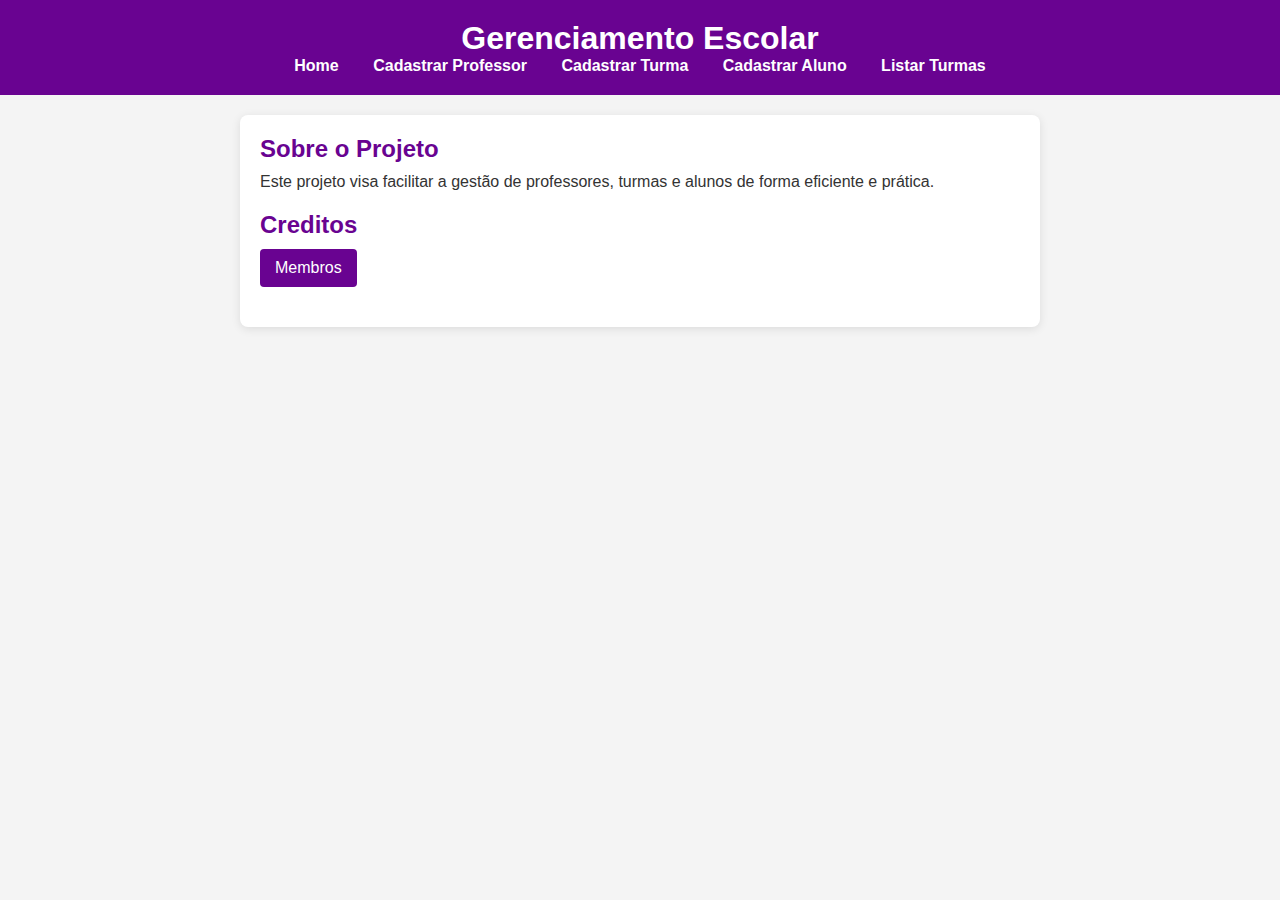
<file: templates/index.html>
<!DOCTYPE html>
<html lang="pt-BR">
<head>
    <meta charset="UTF-8">
    <meta name="viewport" content="width=device-width, initial-scale=1.0">
    <link rel="stylesheet" href="style.css">
    <title>Página Inicial</title>

</head>
<body>
    <header>
        <h1>Gerenciamento Escolar</h1>

        <nav>
            <ul class="nav-links">
                <li><a href="index.html">Home</a></li>
                <li><a href="cadastro_professor.html">Cadastrar Professor</a></li>
                <li><a href="cadastro_turma.html">Cadastrar Turma</a></li>
                <li><a href="cadastro_aluno.html">Cadastrar Aluno</a></li>
                <li><a href="listar_turmas.html">Listar Turmas</a></li>
            </ul>
        </nav>

    </header>

    <div class="container">
        <section>
            <h2>Sobre o Projeto</h2>
            <p>Este projeto visa facilitar a gestão de professores, turmas e alunos de forma eficiente e prática.</p>
        </section>
        <section>
            <h2>Creditos</h2>
            <button onclick="location.href='membros.html'">Membros</button>
        </section>
    </div>
</body>
</html>
</file>
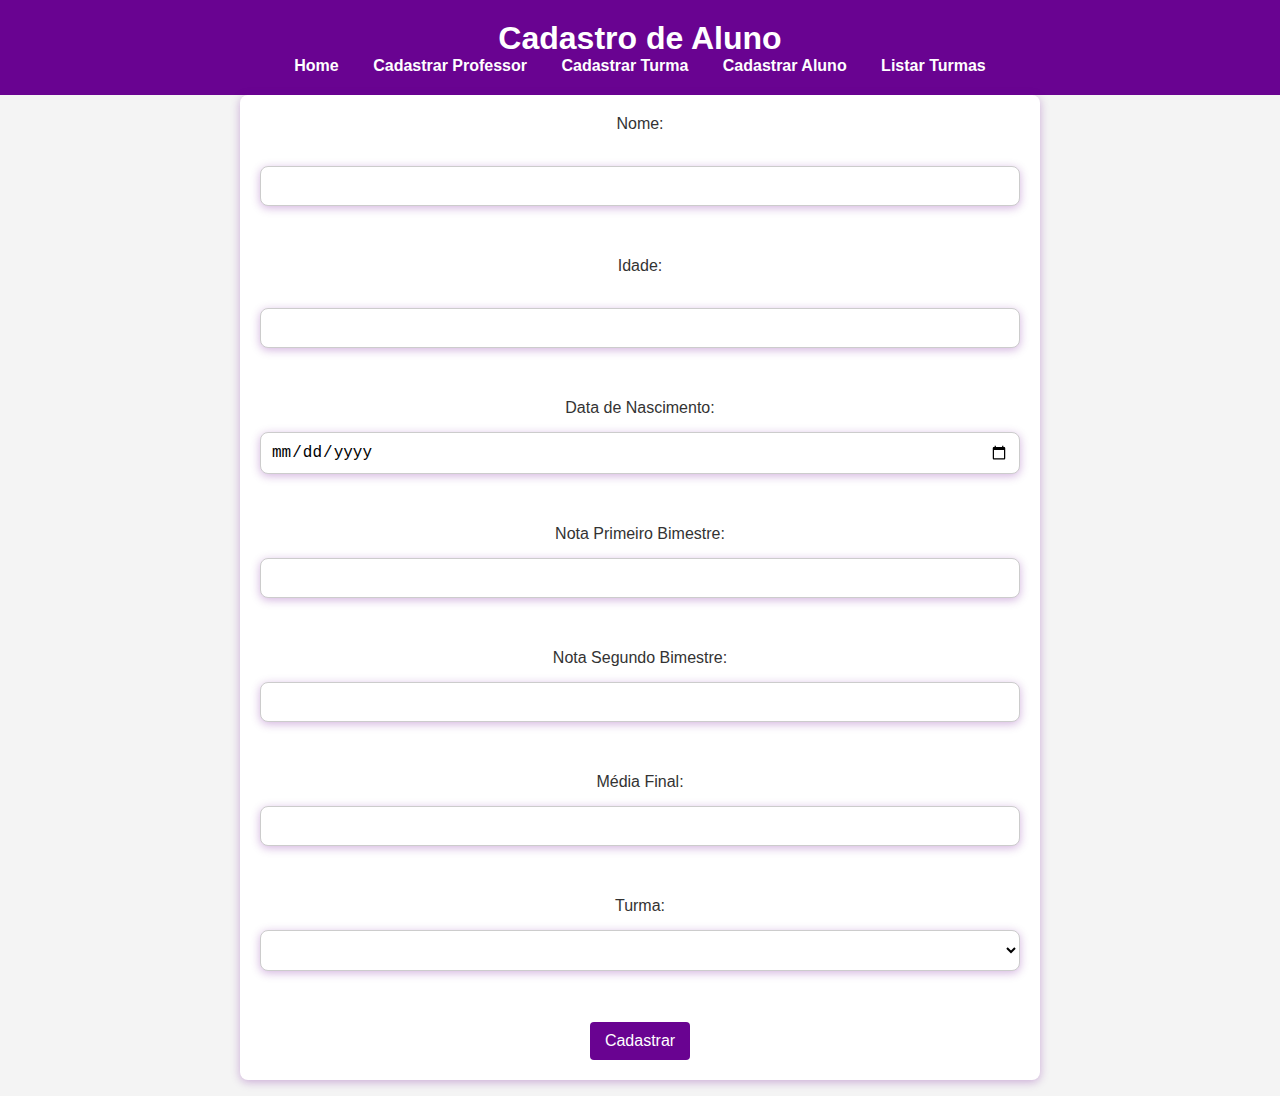
<file: templates/cadastro_aluno.html>
<!DOCTYPE html>
<html lang="pt-BR">
<head>
    <meta charset="UTF-8">
    <meta name="viewport" content="width=device-width, initial-scale=1.0">
    <link rel="stylesheet" href="style.css">
    <title>Cadastro de Aluno</title>
</head>
<body>
    <header>
        <h1>Cadastro de Aluno</h1>
        <nav>
            <ul class="nav-links">
                <li><a href="index.html">Home</a></li>
                <li><a href="cadastro_professor.html">Cadastrar Professor</a></li>
                <li><a href="cadastro_turma.html">Cadastrar Turma</a></li>
                <li><a href="cadastro_aluno.html">Cadastrar Aluno</a></li>
                <li><a href="listar_turmas.html">Listar Turmas</a></li>
            </ul>
        </nav>
    </header>

    <form id="AlunoForm">
        <label for="name">Nome:</label><br>
        <input type="text" id="name" name="name" required><br><br>

        <label for="age">Idade:</label><br>
        <input type="number" id="age" name="age" required><br><br>

        <label for="data_nascimento">Data de Nascimento:</label>
        <input type="date" id="data_nascimento" name="data_nascimento" required><br><br>

        <label for="nota_primeiro_bimestre">Nota Primeiro Bimestre:</label>
        <input type="number" step="0.1" id="nota_primeiro_bimestre" name="nota_primeiro_bimestre" required><br><br>

        <label for="nota_segundo_bimestre">Nota Segundo Bimestre:</label>
        <input type="number" step="0.1" id="nota_segundo_bimestre" name="nota_segundo_bimestre" required><br><br>

        <label for="media_final">Média Final:</label>
        <input type="number" step="0.1" id="media_final" name="media_final" readonly><br><br>

        <label for="turma_id">Turma:</label>
        <select id="turma_id" name="turma_id" required></select><br><br>

        <button type="submit">Cadastrar</button>
    </form>

    <p id="responseMessage"></p>

    <script>
        function calcularMediaFinal() {
            const notaPrimeiroBimestre = parseFloat(document.getElementById('nota_primeiro_bimestre').value) || 0;
            const notaSegundoBimestre = parseFloat(document.getElementById('nota_segundo_bimestre').value) || 0;
            const mediaFinal = (notaPrimeiroBimestre + notaSegundoBimestre) / 2;
            document.getElementById('media_final').value = mediaFinal.toFixed(1);
        }

        document.getElementById('nota_primeiro_bimestre').addEventListener('input', calcularMediaFinal);
        document.getElementById('nota_segundo_bimestre').addEventListener('input', calcularMediaFinal);

        document.getElementById('AlunoForm').addEventListener('submit', function(event) {
            event.preventDefault();

            const name = document.getElementById('name').value;
            const age = document.getElementById('age').value;
            const data_nascimento = document.getElementById('data_nascimento').value;
            const nota_primeiro_bimestre = document.getElementById('nota_primeiro_bimestre').value;
            const nota_segundo_bimestre = document.getElementById('nota_segundo_bimestre').value;
            const media_final = document.getElementById('media_final').value;
            const turma_id = document.getElementById('turma_id').value;

            fetch('http://127.0.0.1:5000/alunos/', {
                method: 'POST',
                headers: {
                    'Content-Type': 'application/json'
                },
                body: JSON.stringify({ name, age, data_nascimento, nota_primeiro_bimestre, nota_segundo_bimestre, media_final, turma_id })
            })
            .then(response => response.json())
            .then(data => {
                document.getElementById('responseMessage').innerText = "Aluno cadastrado com sucesso!";
                document.getElementById('AlunoForm').reset();
                document.getElementById('media_final').value = ''; // Limpar o campo de média final
            })
            .catch(error => {
                console.error('Erro ao cadastrar o aluno:', error);
                document.getElementById('responseMessage').innerText = "Erro ao cadastrar o aluno.";
            });
        });

        // Fetch turmas to populate the select field
        fetch('http://127.0.0.1:5000/turmas/list')
            .then(response => response.json())
            .then(data => {
                const turmaSelect = document.getElementById('turma_id');
                data.forEach(turma => {
                    const option = document.createElement('option');
                    option.value = turma.id;
                    option.text = turma.descricao;
                    turmaSelect.add(option);
                });
            })
            .catch(error => console.error('Erro ao carregar as turmas:', error));
    </script>
</body>
</html>
</file>
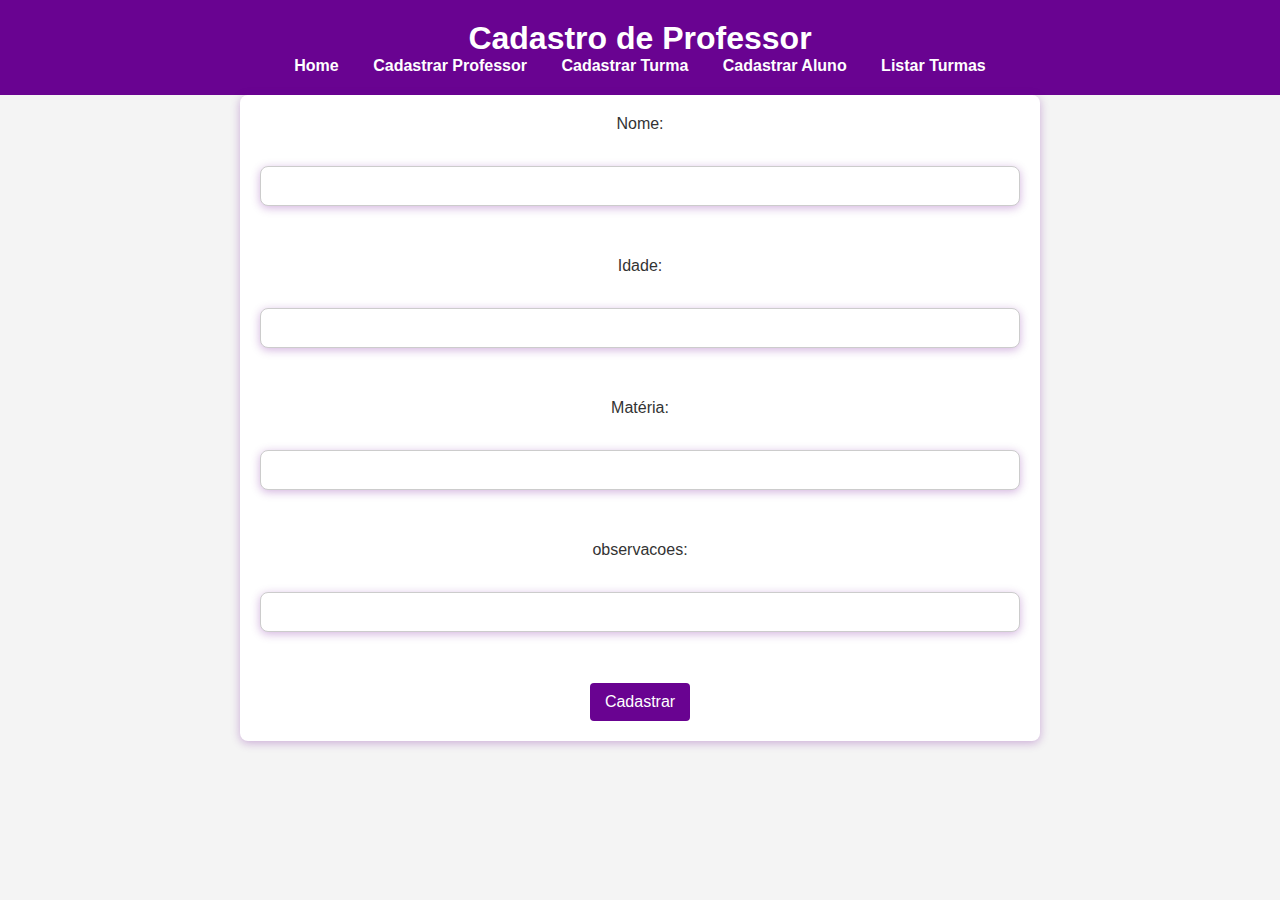
<file: templates/cadastro_professor.html>
<!DOCTYPE html>
<html lang="pt-BR">
<head>
    <meta charset="UTF-8">
    <meta name="viewport" content="width=device-width, initial-scale=1.0">
    <link rel="stylesheet" href="style.css">
    <title>Cadastro de Professor</title>
</head>
<body>
    <header>
        <h1>Cadastro de Professor</h1>
        <nav>
            <ul class="nav-links">
                <li><a href="index.html">Home</a></li>
                <li><a href="cadastro_professor.html">Cadastrar Professor</a></li>
                <li><a href="cadastro_turma.html">Cadastrar Turma</a></li>
                <li><a href="cadastro_aluno.html">Cadastrar Aluno</a></li>
                <li><a href="listar_turmas.html">Listar Turmas</a></li>
            </ul>
        </nav>
    </header>

    <form id="ProfessorForm">
        <label for="name">Nome:</label><br>
        <input type="text" id="name" name="name" required><br><br>

        <label for="age">Idade:</label><br>
        <input type="number" id="age" name="age" required><br><br>

        <label for="materia">Matéria:</label><br>
        <input type="text" id="materia" name="materia" required><br><br>

        <label for="observacoes">observacoes:</label><br>
        <input type="text" id="observacoes" name="observacoes" required><br><br>

        <button type="submit">Cadastrar</button>
    </form>

    <p id="responseMessage"></p>

    <script>
        document.getElementById('ProfessorForm').addEventListener('submit', function(event) {
            event.preventDefault();

            const name = document.getElementById('name').value;
            const age = document.getElementById('age').value;
            const materia = document.getElementById('materia').value;
            const observacoes = document.getElementById('observacoes').value;  

            fetch('http://127.0.0.1:5000/professores/', {
                method: 'POST',
                headers: {
                    'Content-Type': 'application/json'
                },
                body: JSON.stringify({ name, age, materia, observacoes })
            })
            .then(response => response.json())
            .then(data => {
                document.getElementById('responseMessage');
                document.getElementById('ProfessorForm').reset();
            })
            .catch(error => {
                console.error('Erro ao cadastrar o professor:', error);
                document.getElementById('responseMessage');
            });
        });
    </script>
</body>
</html>
</file>
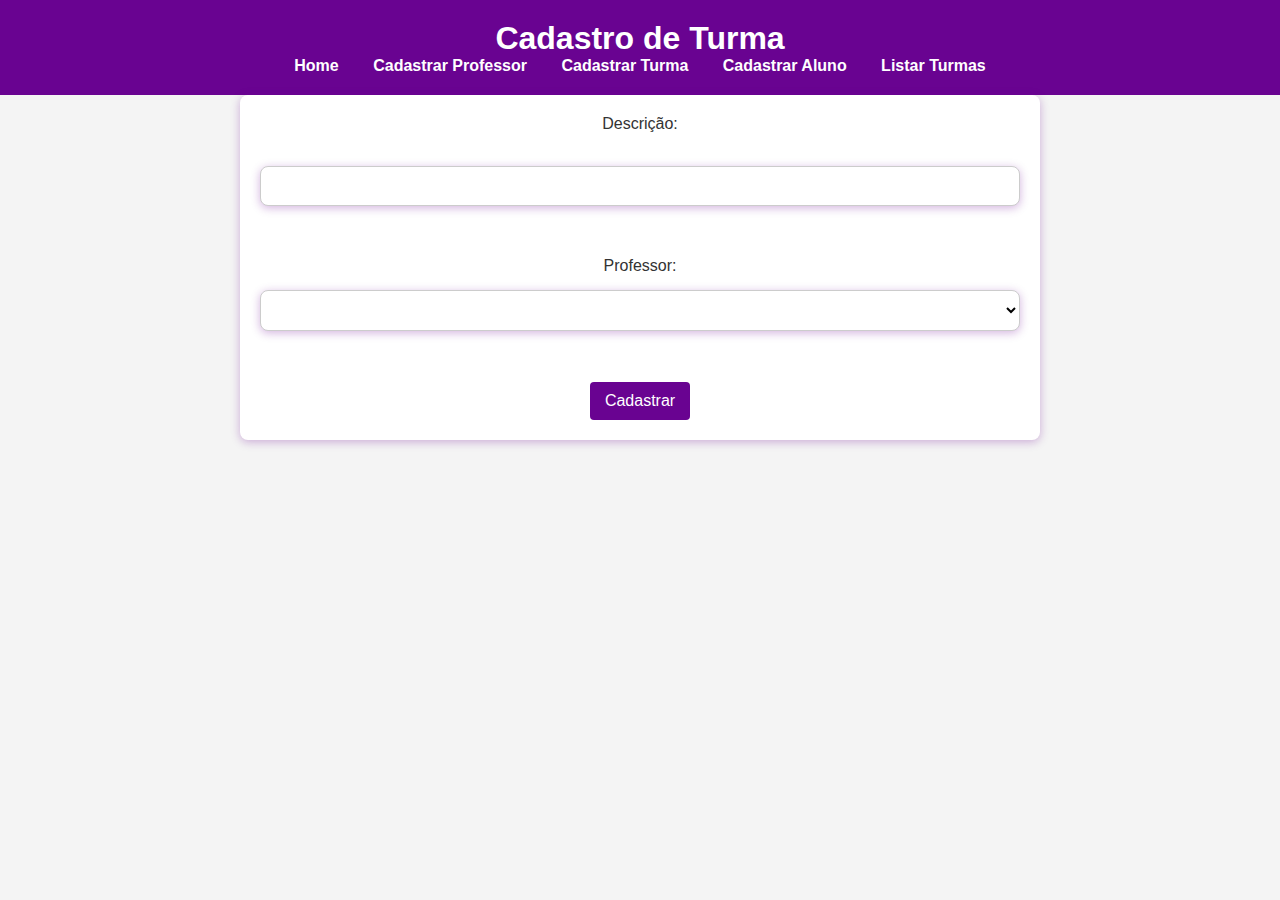
<file: templates/cadastro_turma.html>
<!DOCTYPE html>
<html lang="pt-BR">
<head>
    <meta charset="UTF-8">
    <meta name="viewport" content="width=device-width, initial-scale=1.0">
    <link rel="stylesheet" href="style.css">
    <title>Cadastro de Turma</title>
</head>
<body>
    <header>
        <h1>Cadastro de Turma</h1>
        <nav>
            <ul class="nav-links">
                <li><a href="index.html">Home</a></li>
                <li><a href="cadastro_professor.html">Cadastrar Professor</a></li>
                <li><a href="cadastro_turma.html">Cadastrar Turma</a></li>
                <li><a href="cadastro_aluno.html">Cadastrar Aluno</a></li>
                <li><a href="listar_turmas.html">Listar Turmas</a></li>
            </ul>
        </nav>
    </header>

    <form id="TurmaForm">
        <label for="descricao">Descrição:</label><br>
        <input type="text" id="descricao" name="descricao" required><br><br>

        <label for="professor_id">Professor:</label>
        <select id="professor_id" name="professor_id" required></select><br><br>

        <button type="submit">Cadastrar</button>
    </form>

    <p id="responseMessage"></p>

    <script>
        document.getElementById('TurmaForm').addEventListener('submit', function(event) {
            event.preventDefault();

            const descricao = document.getElementById('descricao').value;
            const professor_id = document.getElementById('professor_id').value;

            fetch('http://127.0.0.1:5000/turmas/', {
                method: 'POST',
                headers: {
                    'Content-Type': 'application/json'
                },
                body: JSON.stringify({ descricao, professor_id })
            })
            .then(response => response.json())
            .then(data => {
                document.getElementById('responseMessage');
                document.getElementById('TurmaForm').reset();
            })
            .catch(error => {
                console.error('Erro ao cadastrar a turma:', error);
                document.getElementById('responseMessage');
            });
        });

        // Fetch professores to populate the select field
        fetch('http://127.0.0.1:5000/professores/list')
            .then(response => response.json())
            .then(data => {
                const professorSelect = document.getElementById('professor_id');
                data.forEach(professor => {
                    const option = document.createElement('option');
                    option.value = professor.id;
                    option.text = professor.name;
                    professorSelect.add(option);
                });
            })
            .catch(error => console.error('Erro ao carregar os professores:', error));
    </script>
</body>
</html>
</file>
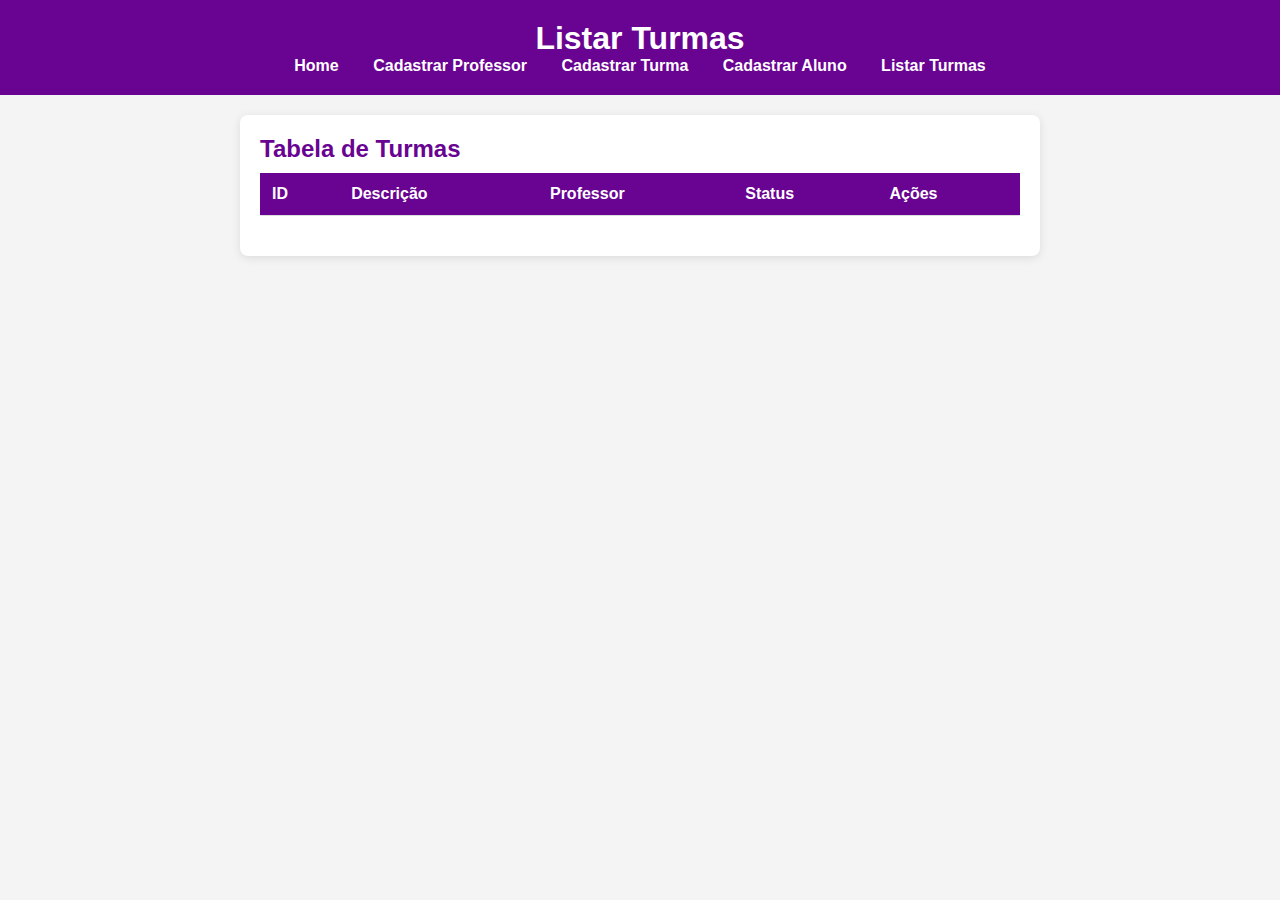
<file: templates/listar_turmas.html>
<!DOCTYPE html>
<html lang="pt-BR">
<head>
    <meta charset="UTF-8">
    <meta name="viewport" content="width=device-width, initial-scale=1.0">
    <link rel="stylesheet" href="style.css">
    <title>Listar Turmas</title>
</head>
<body>
    <header>
        <h1>Listar Turmas</h1>
        <nav>
            <ul class="nav-links">
                <li><a href="index.html">Home</a></li>
                <li><a href="cadastro_professor.html">Cadastrar Professor</a></li>
                <li><a href="cadastro_turma.html">Cadastrar Turma</a></li>
                <li><a href="cadastro_aluno.html">Cadastrar Aluno</a></li>
                <li><a href="listar_turmas.html">Listar Turmas</a></li>
            </ul>
        </nav>
    </header>

    <div class="container">
        <section>
            <h2>Tabela de Turmas</h2>
            <table>
                <thead>
                    <tr>
                        <th>ID</th>
                        <th>Descrição</th>
                        <th>Professor</th>
                        <th>Status</th>
                        <th>Ações</th>
                    </tr>
                </thead>
                <tbody id="turmasTableBody">
                    <!-- Dados serão preenchidos dinamicamente -->
                </tbody>
            </table>
        </section>
        <section id="alunosSection" style="display:none;">
            <h2>Alunos da Turma</h2>
            <table>
                <thead>
                    <tr>
                        <th>ID</th>
                        <th>Nome</th>
                        <th>Idade</th>
                        <th>Data de Nascimento</th>
                        <th>Nota 1º Bimestre</th>
                        <th>Nota 2º Bimestre</th>
                        <th>Média Final</th>
                    </tr>
                </thead>
                <tbody id="alunosTableBody">
                    <!-- Dados serão preenchidos dinamicamente -->
                </tbody>
            </table>
        </section>
    </div>

    <script>
        document.addEventListener('DOMContentLoaded', function() {
            fetch('http://127.0.0.1:5000/turmas/list')
                .then(response => response.json())
                .then(data => {
                    const turmasTableBody = document.getElementById('turmasTableBody');
                    data.forEach(turma => {
                        const row = document.createElement('tr');
                        row.innerHTML = `
                            <td>${turma.id}</td>
                            <td>${turma.descricao}</td>
                            <td>${turma.professor_name}</td>
                            <td>${turma.ativo ? 'Ativa' : 'Inativa'}</td>
                            <td><button onclick="verAlunos(${turma.id})">Ver Alunos</button></td>
                        `;
                        turmasTableBody.appendChild(row);
                    });
                })
                .catch(error => console.error('Erro ao carregar as turmas:', error));
        });

        function verAlunos(turmaId) {
            fetch(`http://127.0.0.1:5000/turmas/${turmaId}/alunos`)
                .then(response => response.json())
                .then(data => {
                    const alunosTableBody = document.getElementById('alunosTableBody');
                    alunosTableBody.innerHTML = ''; // Limpa a tabela antes de adicionar novos dados
                    data.forEach(aluno => {
                        const row = document.createElement('tr');
                        row.innerHTML = `
                            <td>${aluno.id}</td>
                            <td>${aluno.name}</td>
                            <td>${aluno.age}</td>
                            <td>${aluno.data_nascimento}</td>
                            <td>${aluno.nota_primeiro_bimestre}</td>
                            <td>${aluno.nota_segundo_bimestre}</td>
                            <td>${aluno.media_final}</td>
                        `;
                        alunosTableBody.appendChild(row);
                    });
                    document.getElementById('alunosSection').style.display = 'block';
                })
                .catch(error => console.error('Erro ao carregar os alunos:', error));
        }
    </script>
</body>
</html>
</file>
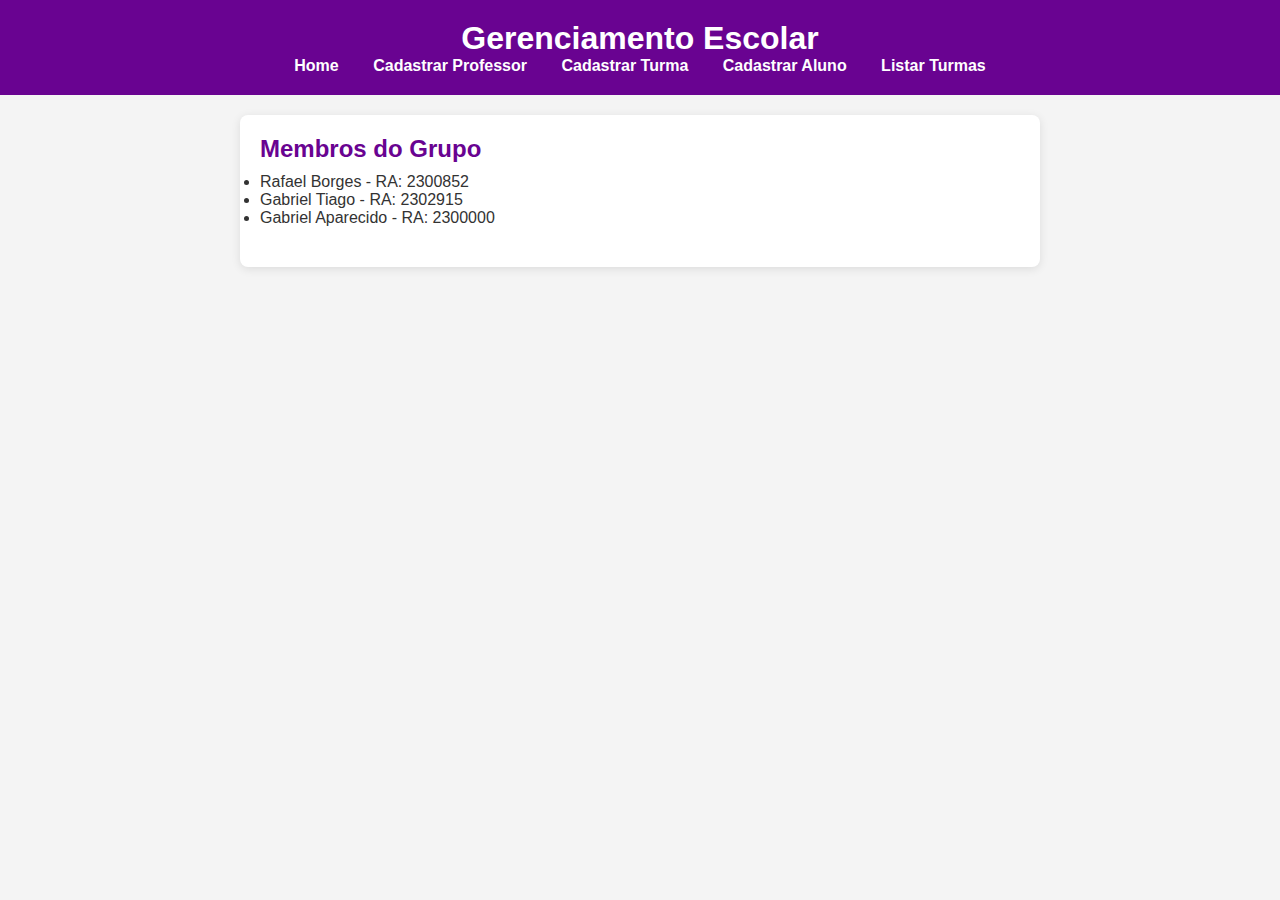
<file: templates/membros.html>
<!DOCTYPE html>
<html lang="pt-BR">
<head>
    <meta charset="UTF-8">
    <meta name="viewport" content="width=device-width, initial-scale=1.0">
    <link rel="stylesheet" href="style.css">
    <title>Créditos</title>
</head>
<body>
    <header>
        <h1>Gerenciamento Escolar</h1>
        <nav>
            <ul class="nav-links">
                <li><a href="index.html">Home</a></li>
                <li><a href="cadastro_professor.html">Cadastrar Professor</a></li>
                <li><a href="cadastro_turma.html">Cadastrar Turma</a></li>
                <li><a href="cadastro_aluno.html">Cadastrar Aluno</a></li>
                <li><a href="listar_turmas.html">Listar Turmas</a></li>
            </ul>
        </nav>
    </header>

    <div class="container">
        <section>
            <h2>Membros do Grupo</h2>
            <ul>
                <li>Rafael Borges - RA: 2300852</li>
                <li>Gabriel Tiago - RA: 2302915</li>
                <li>Gabriel Aparecido - RA: 2300000</li>
            </ul>
        </section>
    </div>
</body>
</html>
</file>
<file: templates/style.css>
* {
    margin: 0;
    padding: 0;
    box-sizing: border-box;
}

body {
    font-family: Arial, sans-serif;
    background-color: #f4f4f4;
    color: #333;
}

header {
    background-color: #690391;
    color: white;
    padding: 20px;
    text-align: center;
}

.nav-links {
    list-style-type: none;
    padding: 0;
}

.nav-links li {
    display: inline;
    margin: 0 15px;
}

.nav-links a {
    color: white;
    text-decoration: none;
    font-weight: bold;
}

.nav-links a:hover {
    text-decoration: underline;
}

.data-menu {
    background-color: #e0e0e0;
    padding: 15px;
    margin: 20px 0;
    border-radius: 8px;
    border: 1px solid #ccc;
}

.data-menu h2 {
    margin-bottom: 10px;
}

.data-menu ul {
    list-style-type: none;
    padding: 0;
}

.data-menu li {
    margin: 5px 0;
}

.data-menu a {
    color: #690391;
    text-decoration: none;
    font-weight: bold;
}

.data-menu a:hover {
    text-decoration: underline;
}

.container {
    max-width: 800px;
    margin: 20px auto;
    padding: 20px;
    background-color: white;
    border-radius: 8px;
    box-shadow: 0 2px 10px rgba(0, 0, 0, 0.1);
}

section {
    margin-bottom: 20px;
}

h2 {
    margin-bottom: 10px;
    color: #690391;
}

p {
    margin-bottom: 15px;
}

button {
    padding: 10px 15px;
    background-color: #690391;
    color: white;
    border: none;
    border-radius: 4px;
    cursor: pointer;
    font-size: 16px;
}

button:hover {
    background-color: #5a0275;
}

table {
    width: 100%;
    border-collapse: collapse;
}

th, td {
    padding: 12px;
    text-align: left;
    border-bottom: 1px solid #ddd;
}

th {
    background-color: #690391;
    color: white;
}

tr:hover {
    background-color: #f1f1f1;
}

footer {
    text-align: center;
    padding: 20px;
    background-color: #f4f4f4;
    color: #333;
    position: relative;
    bottom: 0;
    width: 100%;
}

#ProfessorForm,
#AlunoForm,
#TurmaForm {
    display: flex;
    flex-direction: column;
    align-items: center;
    justify-content: center;
    max-width: 800px;
    margin: 0 auto;
    padding: 20px;
    background-color: white;
    border-radius: 8px;
    box-shadow: 0 2px 10px rgba(105, 3, 145, 0.3);
}

input[type="text"],
input[type="number"],
input[type="date"],
select {
    width: 100%;
    padding: 10px;
    margin: 15px 0;
    border: 1px solid #ccc;
    border-radius: 8px;
    background-color: white;
    box-shadow: 0 2px 10px rgba(105, 3, 145, 0.3);
    font-size: 16px;
}

input[type="text"]:focus,
input[type="number"]:focus,
input[type="date"]:focus,
select:focus {
    border-color: #690391;
    outline: none;
    box-shadow: 0 0 5px rgba(105, 3, 145, 0.5);
}
</file>
